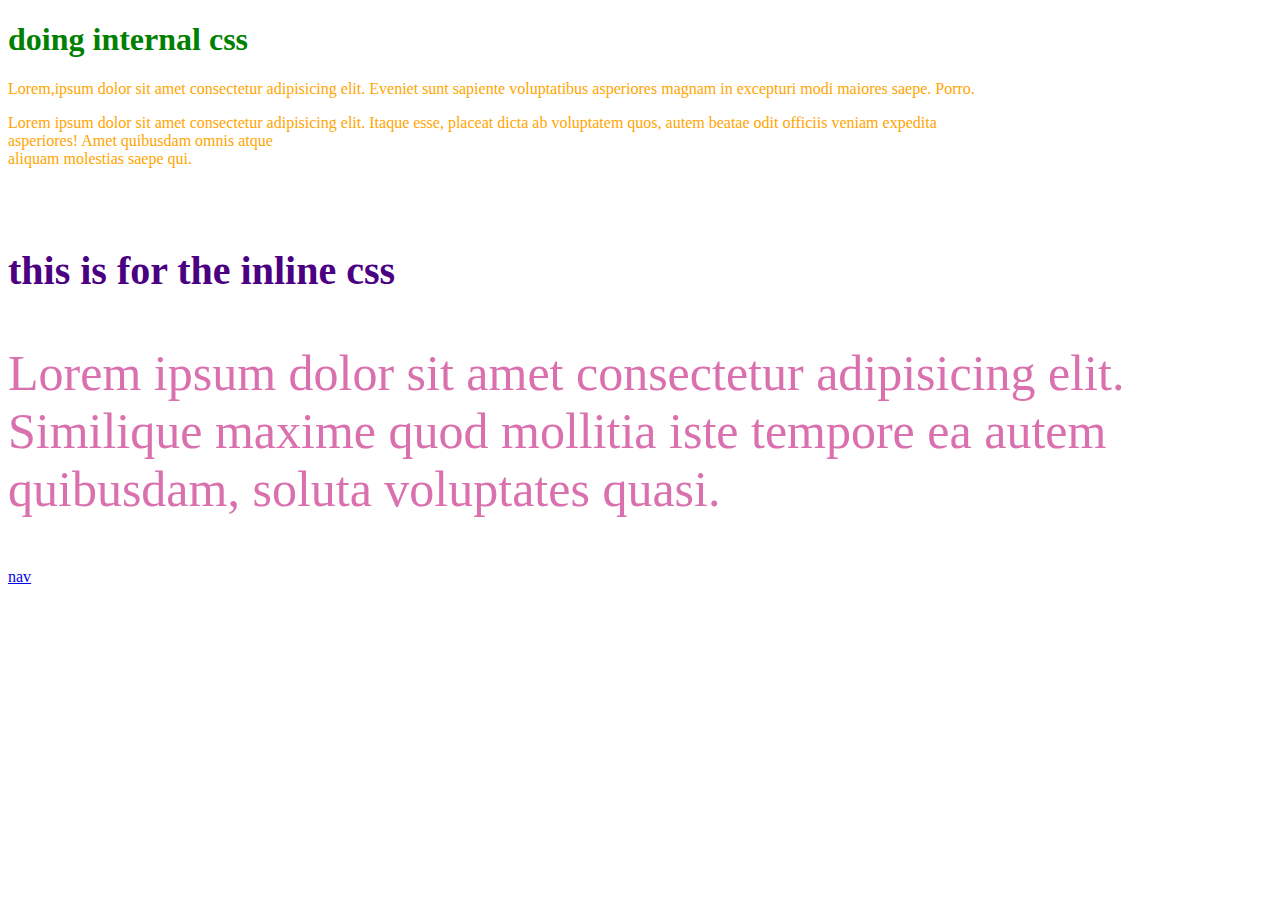
<file: index.html>
<!DOCTYPE html>
<html lang="en">
<head>
    <meta charset="UTF-8">
    <meta name="viewport" content="width=device-width, initial-scale=1.0">
    <title>Emefa Linda</title>
    <style>
        h1{
            color: green;
        }
        p{
            color: orange;
        }
    </style>
</head>
<body>
    <h1>doing internal css</h1>
    <p>Lorem,ipsum dolor sit amet consectetur adipisicing elit. Eveniet sunt sapiente voluptatibus asperiores magnam in excepturi modi maiores saepe. Porro.</p>
    <p>Lorem ipsum dolor sit amet consectetur adipisicing elit. Itaque esse, placeat dicta ab voluptatem quos, autem beatae odit officiis veniam expedita <br> asperiores! Amet quibusdam omnis atque <br> aliquam molestias saepe qui.</p>

    <br>
    <br>
    <h1 style="color: indigo;font-size:40px;">this is for the inline css</h1>
    <p style="color: rgb(218, 112, 174);font-size: 50px;">Lorem ipsum dolor sit amet consectetur adipisicing elit. Similique maxime quod mollitia iste tempore ea autem quibusdam, soluta voluptates quasi.</p>

<a href="./nav.html">nav</a>



    
    
    
    
</body>
</html>
</file>
